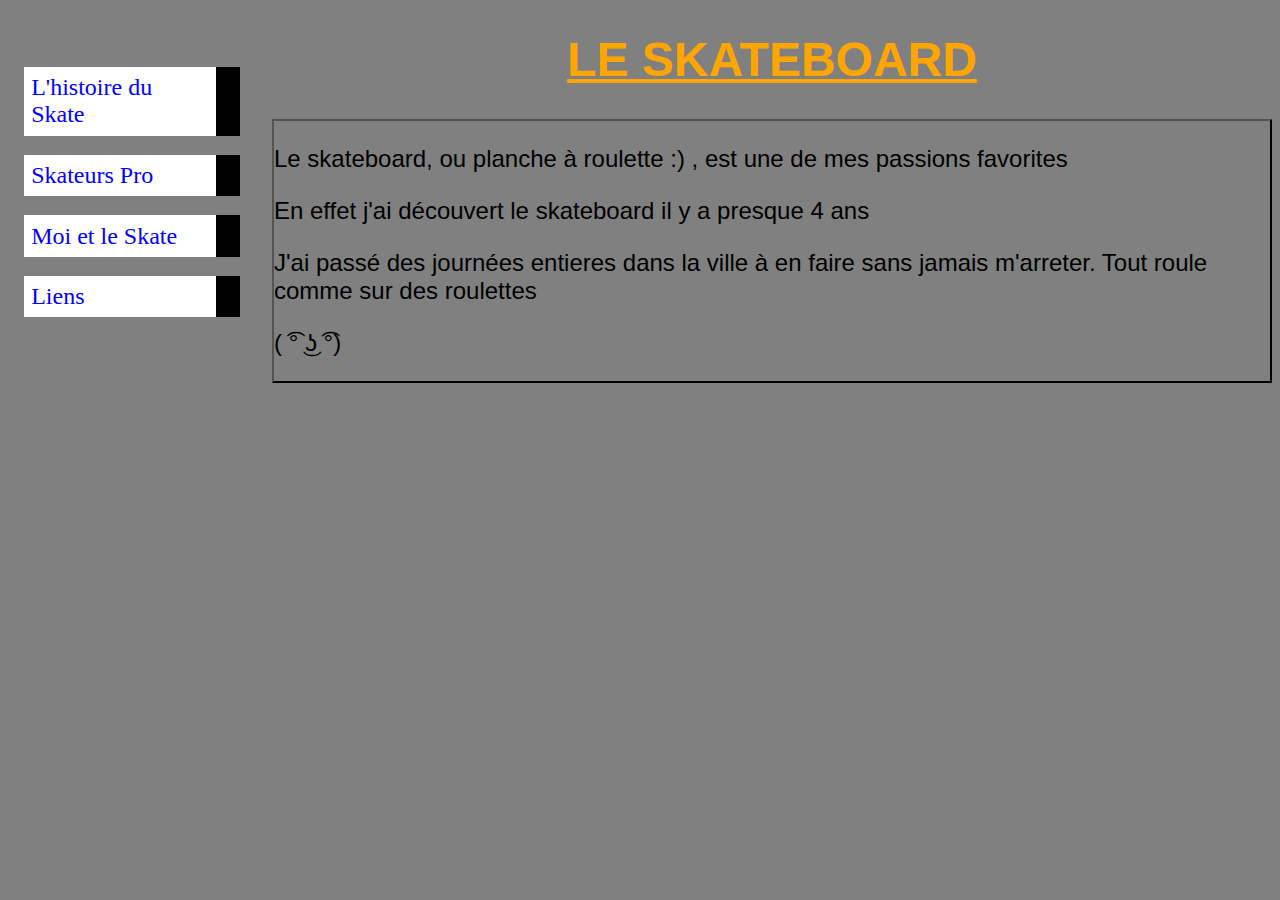
<file: index2.html>
<!DOCTYPE html>
<html>
<head>
	<title>non</title>
	<meta charset="utf-8">
<link rel="stylesheet" type="text/css" href="style.css">

</head>
<body>
<!-- Menu de navigation du site -->
<h1><u>LE SKATEBOARD</u></h1>
	<ul class="navbar">
  <li><a href="index.html">L'histoire du Skate</a>
  <li><a href="index3.html">Skateurs Pro</a>
  <li><a href="index2.html">Moi et le Skate</a>
  <li><a href="index4.html">Liens</a>
</ul>
<!-- Contenu Principal -->
<div id="para2">
	<p>Le skateboard, ou planche à roulette :) , est une de mes passions favorites</p>
<p>En effet j'ai découvert le skateboard il y a presque 4 ans </p>

<p>J'ai passé des journées entieres dans la ville à en faire sans jamais m'arreter. Tout roule comme sur des roulettes </p>

<p>( ͡° ͜ʖ ͡°)</p>
</div>

</body>
</html>
</file>
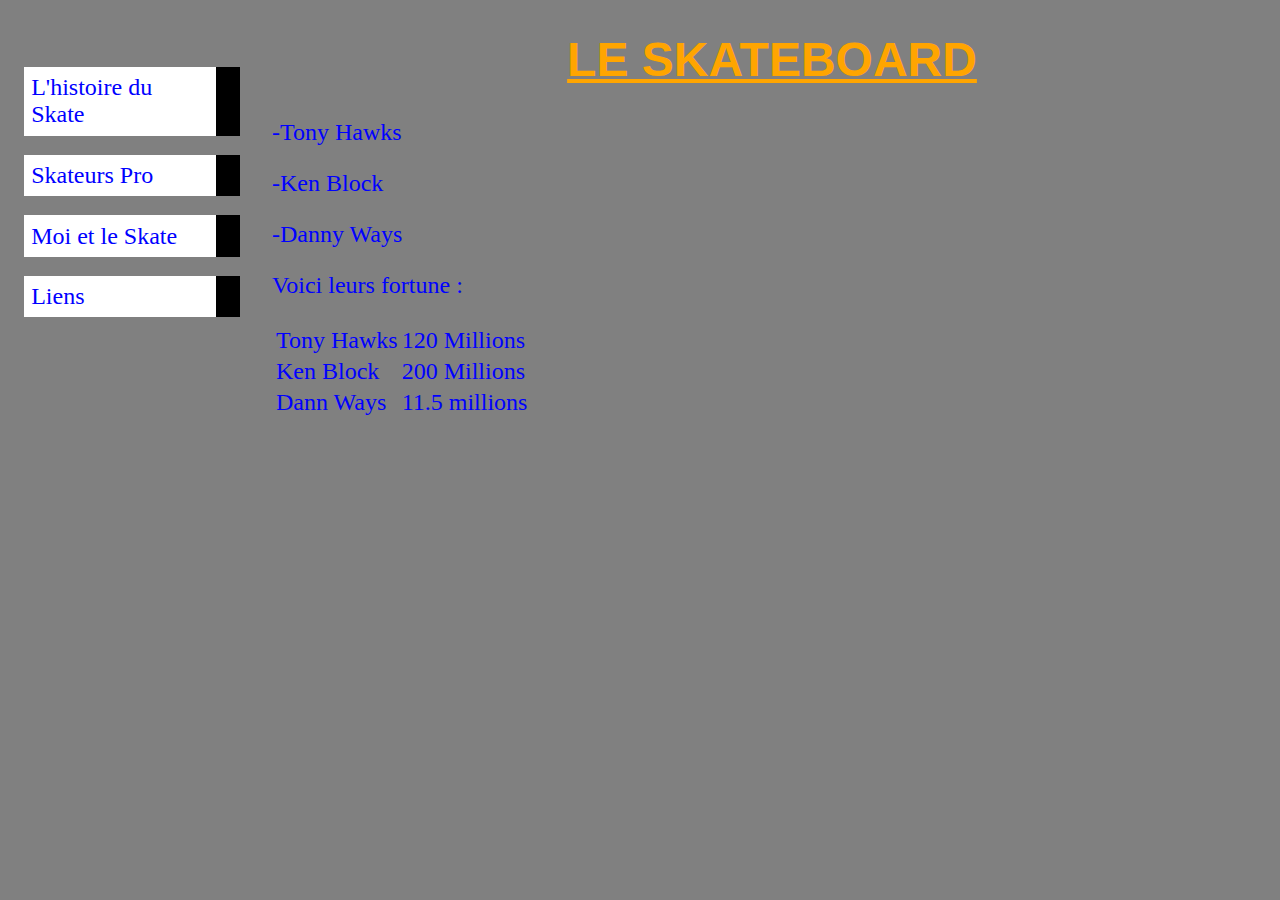
<file: index3.html>
<!DOCTYPE html>
<html>
<head>
	<title>Skateurs Pro</title>
	<meta charset="utf-8" />
<link rel="stylesheet" type="text/css" href="style.css">

</head>
<body>
<h1><u>LE SKATEBOARD</u></h1>
<!-- Menu de navigation du site -->

	<ul class="navbar">
  <li><a href="index.html">L'histoire du Skate</a>
  <li><a href="index3.html">Skateurs Pro</a>
  <li><a href="index2.html">Moi et le Skate</a>
  <li><a href="index4.html">Liens</a>
</ul>
<!-- Contenu Principal -->

	<p>
		-Tony Hawks</p>
		<p>-Ken Block</p>
		<p>-Danny Ways</p>
		<p>Voici leurs fortune :</p>
	<table>
	<tr><td>Tony Hawks</td><td>120 Millions</td></tr>
	<tr><td>Ken Block</td><td>200 Millions</td></tr>
	<tr><td>Dann Ways</td><td>11.5 millions</td></tr>
	</table>


</body>
</html>
</file>
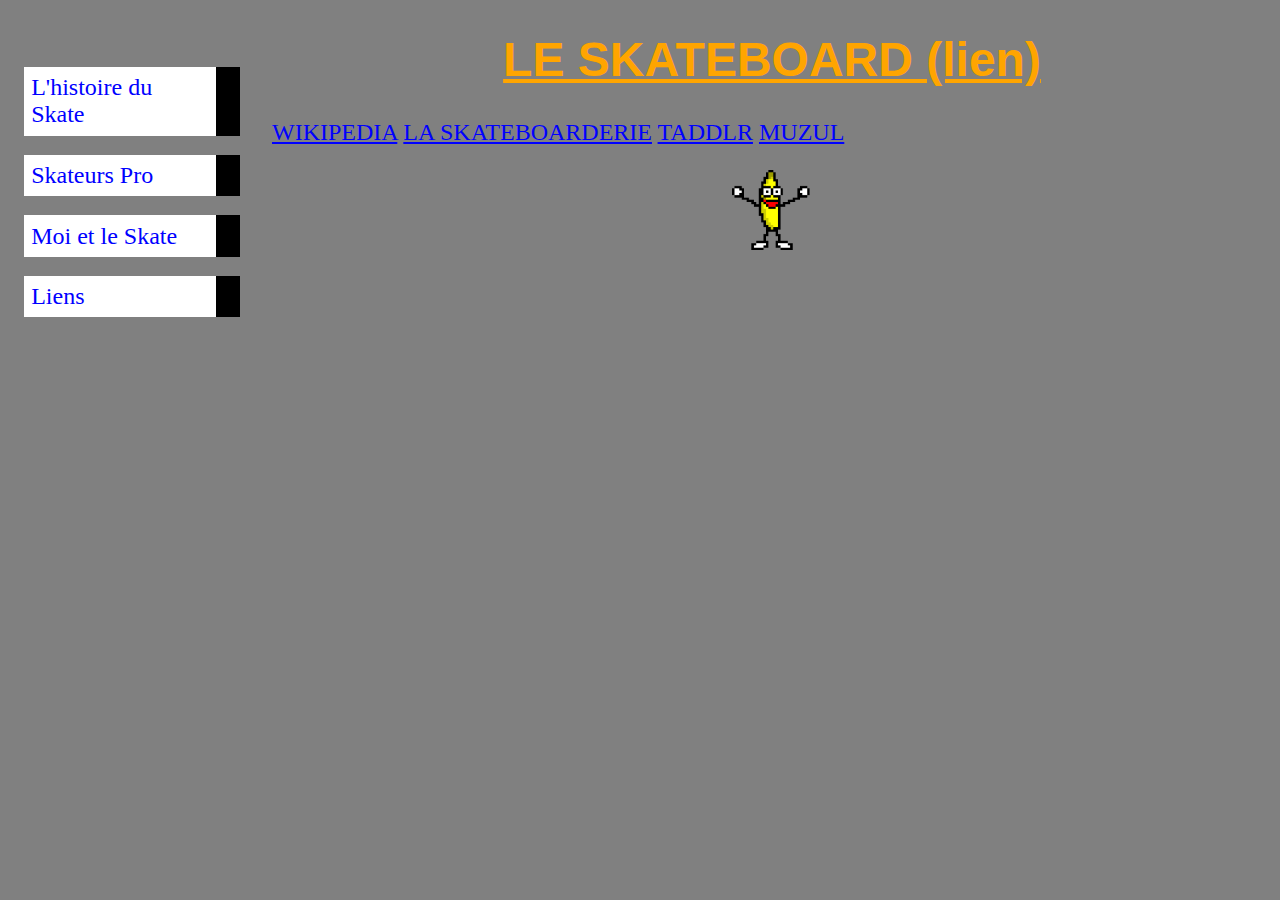
<file: index4.html>
<!DOCTYPE html>
<html>
<head>

	<title>oui</title>
	
	<meta charset="utf-8" />
<link rel="stylesheet" type="text/css" href="style.css">
</head>
<body>
<h1><u>LE SKATEBOARD (lien)</u></h1>
<!-- Menu de navigation du site -->

	<ul class="navbar">
  <li><a href="index.html">L'histoire du Skate</a>
  <li><a href="index3.html">Skateurs Pro</a>
  <li><a href="index2.html">Moi et le Skate</a>
  <li><a href="index4.html">Liens</a>
</ul>
<a href="https://fr.wikipedia.org/wiki/Skateboard">WIKIPEDIA</a>
<a href="http://laskateboarderie.com/2015/03/04/classement-des-skaters-pros-les-plus-blindes-au-monde/">LA SKATEBOARDERIE</a>
<a href="http://taddlr.com/fr/celebrity/ken-block/">TADDLR</a>
<a href="http://muzul.com/fr/celebrity/danny-way/">MUZUL</a>
<div id="image">
<p>
	<img src="banana.gif" alt="une banane" height="80" width="80">
</p>
</div>
</body>
</html>
</file>
<file: style.css>
html{font-size:150%}
body {
  padding-left: 11em;
  font-family:2em/1em Georgia, "Times New Roman",
        Times, serif;
  
  color: blue;
  background-color: grey; }
ul.navbar {
  list-style-type: none;
  padding: 0;
  margin: 0;
  position: absolute;
  top: 2em;
  left: 1em;
  width: 9em }
h1 {
  font-family: Helvetica, Geneva, Arial,
        SunSans-Regular, sans-serif }
ul.navbar li {
  background: white;
  margin: 0.8em 0;
  padding: 0.3em;
  border-right: 1em solid black }
ul.navbar a {
  text-decoration: none }
a:link {
  color: blue }
a:visited {
  color: red }
a:hover {
  color: black }
address {
  margin-top: 1em;
  padding-top: 1em;
  border-top: thin dotted }
  #para1
  {
    font-family: courier;
    color: red;
  }
  #para2
  {
    font-family: arial;
    color: black;
    border: 2px outset black

  }
  h1
  {
    color: orange;
    text-align: center;
  }
  table
  {
    border: 1px solid gray
  }
  #image
  {
    text-align: center;
  }
</file>
